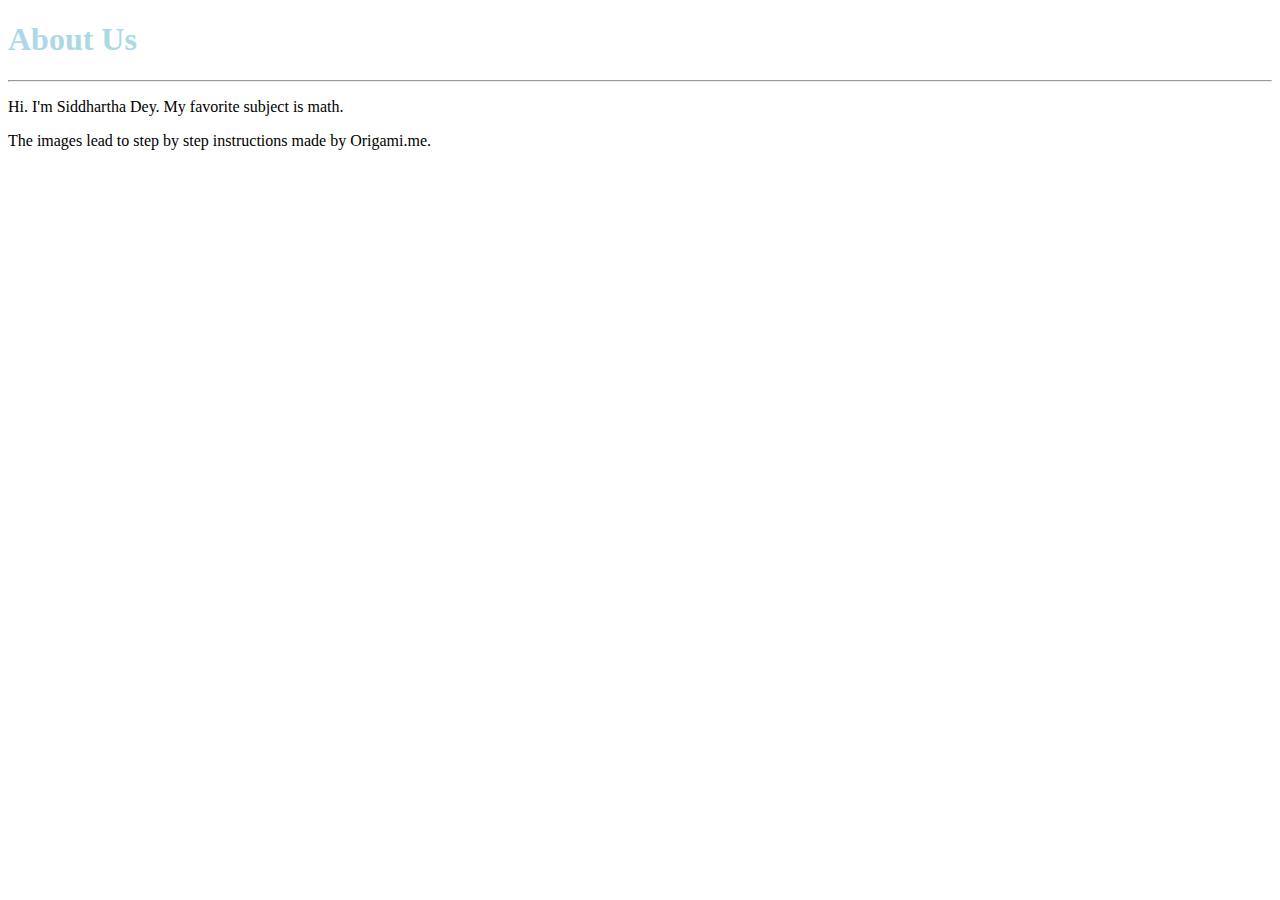
<file: about.html>
<!DOCTYPE html>
<html>
    <head>
        <title>
            Origami Designs: About Us
        </title>

        <style>
            h1{
                color:lightblue
            }
            h2{
                color:tan
            }
        </style>
    </head>

    <body>
        <h1>About Us</h1>
        <hr width>
        <p>Hi. I'm Siddhartha Dey. My favorite subject is math.</p>
        <p>The images lead to step by step instructions made by Origami.me.</p>
    </body>
</html>
</file>
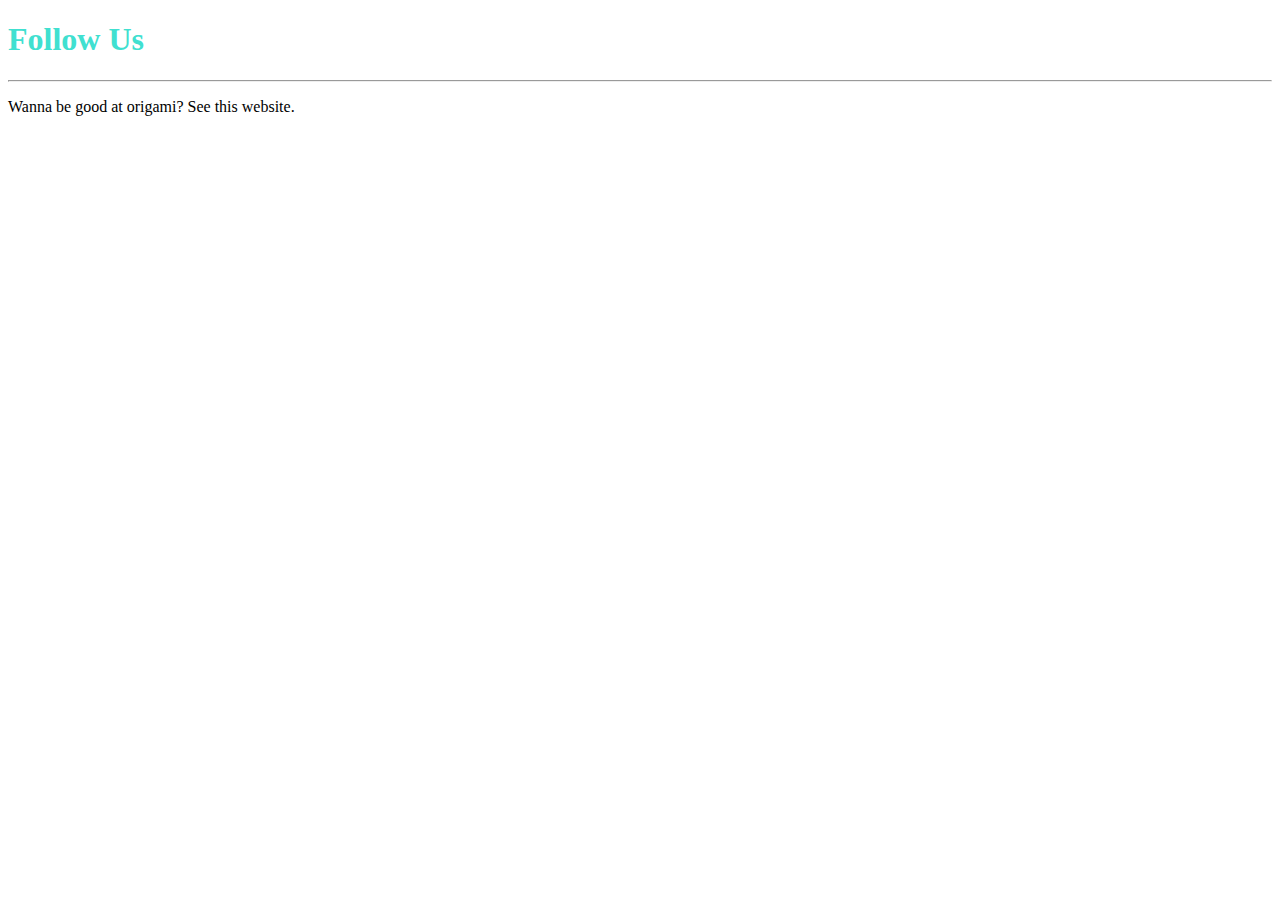
<file: followus.html>
<!DOCTYPE html>
<html>
    <head>
        <title>
            Origami Designs: Follow Us
        </title>

        <style>
            h1{
                color:turquoise
            }
        </style>
    </head>

    <body>
        <h1>Follow Us</h1>
        <hr width>
        <p>Wanna be good at origami? See this website.</p>
    </body>

</html>
</file>
